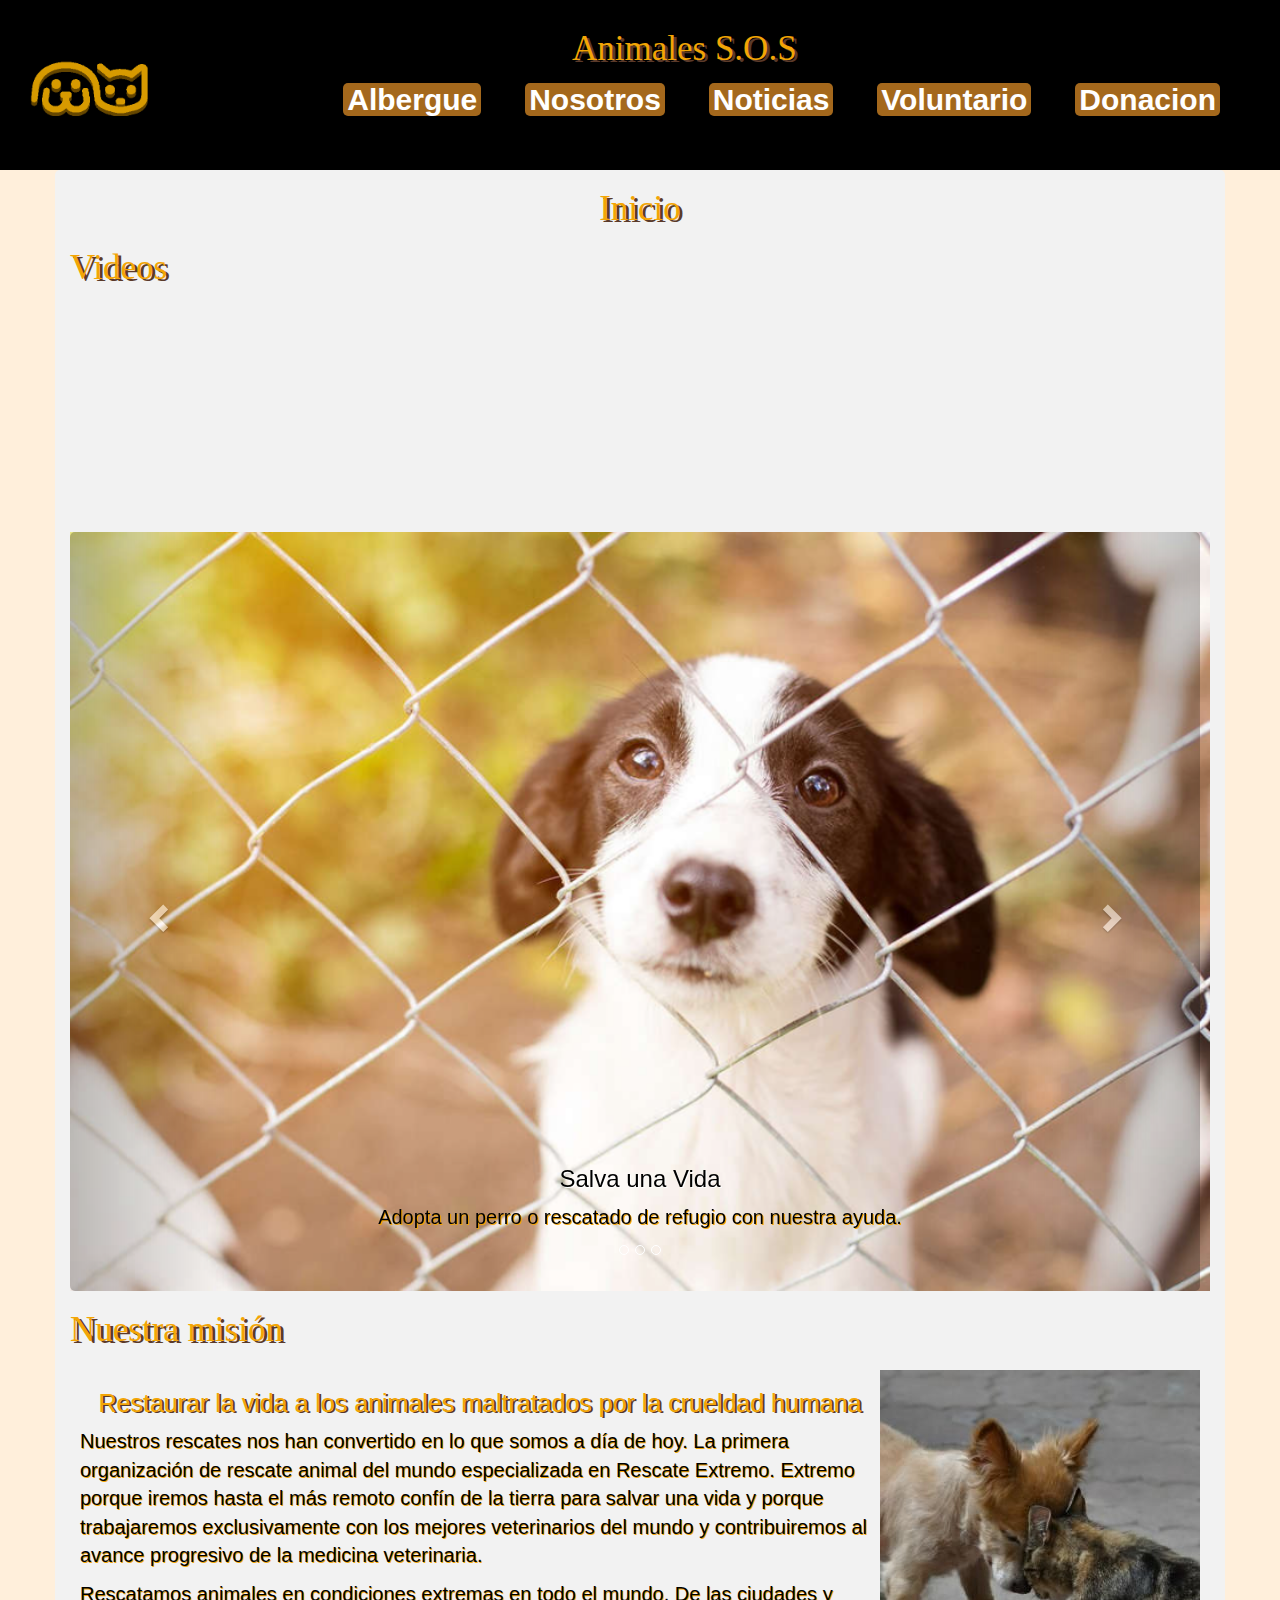
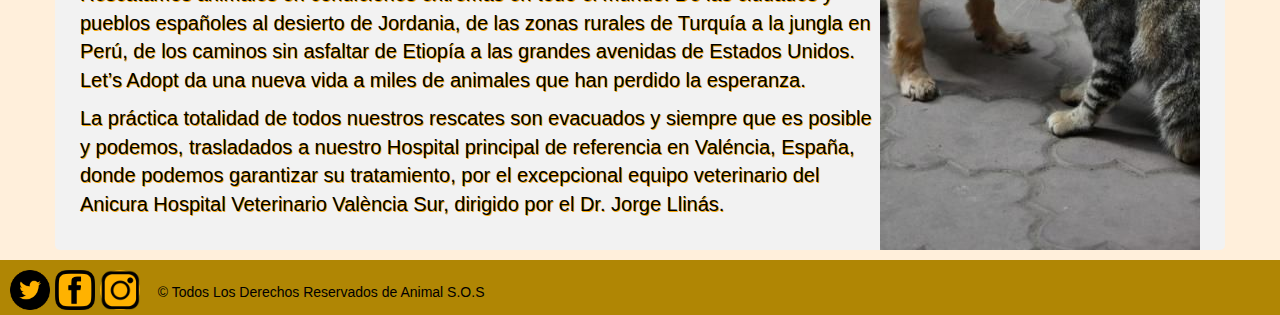
<file: index.html>
<!DOCTYPE html>
<html>
<head>
	<meta charset="UTF-8">
	<meta name="viewport" content="width=device-width, initial-scale=1.0">
	<title>Animales S.O.S</title>
    <link href="https://fonts.googleapis.com/css2?family=Lobster&family=Pacifico&display=swap" rel="stylesheet">
    <link rel="stylesheet" href="https://maxcdn.bootstrapcdn.com/bootstrap/3.4.1/css/bootstrap.min.css">
  <script src="https://ajax.googleapis.com/ajax/libs/jquery/3.5.1/jquery.min.js"></script>
  <script src="https://maxcdn.bootstrapcdn.com/bootstrap/3.4.1/js/bootstrap.min.js"></script>
	<link rel="stylesheet" type="text/css" href="estilos.css">
</head>
<body>
	<header>
		<nav>
 		 <div class="logo">
            <img src="imagenes/logo.png" alt="logo" height="70%">
           
        </div>
  		<a class="btn">
            <span></span>
            <span></span>
            <span></span>
        </a>
        <h1>Animales S.O.S </h1>
        <div class="menu">
        <a href="rescates.html">Albergue</a>
        <a href="nosotros.html">Nosotros</a>
        <a href="noticias.html">Noticias</a>
        <a href="contacto.html">Voluntario</a>
        <a href="donacion.html">Donacion </a>
    
     </div>	
 	</nav>
	</header>
  
<div class="container">
  <h1><center>Inicio</center></h1>
  
  <h1><left>Videos</left></h1><div class="vid">
  <iframe width="30%" height="200" src="https://www.youtube.com/embed/GFnlH5Qkm-0" title="YouTube video player" frameborder="0" allow="accelerometer; autoplay; clipboard-write; encrypted-media; gyroscope; picture-in-picture" allowfullscreen></iframe>
  <iframe width="30%" height="200" src="https://www.youtube.com/embed/yQy9kLvb3Pk" title="YouTube video player" frameborder="0" allow="accelerometer; autoplay; clipboard-write; encrypted-media; gyroscope; picture-in-picture" allowfullscreen></iframe>
  <iframe width="30%" height="200" src="https://www.youtube.com/embed/eba3WoUuIds" title="YouTube video player" frameborder="0" allow="accelerometer; autoplay; clipboard-write; encrypted-media; gyroscope; picture-in-picture" allowfullscreen></iframe>
</div>
<div id="myCarousel" class="carousel slide" data-ride="carousel">
    <!-- Indicators -->
    <ol class="carousel-indicators">
      <li data-target="#myCarousel" data-slide-to="0"></li>
      <li data-target="#myCarousel" data-slide-to="1"></li>
      <li data-target="#myCarousel" data-slide-to="2"></li>
    </ol>

    <!-- Wrapper for slides -->
    <div class="carousel-inner" >

      <div class="item active">
        <img src="imagenes/a1.png" style="width:100%;">
        <div class="carousel-caption">
          <h3>Salva una Vida</h3>
          <p>Adopta un perro o rescatado de refugio con nuestra ayuda.</p>
        </div>
      </div>

      <div class="item">
        <img src="imagenes/a2.jpg" style="width:100%;">
        <div class="carousel-caption">
          <h3>Te importan ellos?</h3>
          <p>Adopta un perro o rescatado de refugio con nuestra ayuda</p>
        </div>
      </div>
    
      <div class="item">
        <img src="imagenes/a3.jpg"  style="width:100%;">
        <div class="carousel-caption">
          <h3>No los dejes sufrir</h3>
          <p>Abre tu corazón y tu hogar a un amigo de por vida.</p>
        </div>
      </div>
  
    </div>

    <!-- Left and right controls -->
    <a class="left carousel-control" href="#myCarousel" data-slide="prev">
      <span class="glyphicon glyphicon-chevron-left"></span>
      <span class="sr-only">Previous</span>
    </a>
    <a class="right carousel-control" href="#myCarousel" data-slide="next">
      <span class="glyphicon glyphicon-chevron-right"></span>
      <span class="sr-only">Next</span>
    </a>
  </div>
<h1><left>Nuestra misión</left></h1>
<div class="imge"><img src="imagenes/cad.jpg" align="right">
<h2>Restaurar la vida a los animales maltratados
por la crueldad humana</h2>
<p>Nuestros rescates nos han convertido en lo que somos a día de hoy. La primera organización de rescate animal del mundo especializada en Rescate Extremo. Extremo porque iremos hasta el más remoto confín de la tierra para salvar una vida y porque trabajaremos exclusivamente con los mejores veterinarios del mundo y contribuiremos al avance progresivo de la medicina veterinaria.</p>
<p>Rescatamos animales en condiciones extremas en todo el mundo. De las ciudades y pueblos españoles al desierto de Jordania, de las zonas rurales de Turquía a la jungla en Perú, de los caminos sin asfaltar de Etiopía a las grandes avenidas de Estados Unidos. Let’s Adopt da una nueva vida a miles de animales que han perdido la esperanza.</p>
<p>La práctica totalidad de todos nuestros rescates son evacuados y siempre que es posible y podemos, trasladados a nuestro Hospital principal de referencia en Valéncia, España, donde podemos garantizar su tratamiento, por el excepcional equipo veterinario del Anicura Hospital Veterinario València Sur, dirigido por el Dr. Jorge Llinás.</p></div>
</div>

	<footer>
    <div class="footer-social">
      <a href="https://twitter.com/?lang=es" ><img src="imagenes/twi.png" height="40px"></a>
      <a href="https://www.facebook.com//?lang=es" ><img src="imagenes/face.png" height="40px"></a>
      <a href="https://www.instagram.com/?hl=es" ><img src="imagenes/ins.png" height="40px"></a>
      <div class="textf"> &copy;  Todos Los Derechos Reservados de Animal S.O.S </div></div>
</footer>
  <script type="text/javascript">
        $(".btn").on("click", function(){
            $('.menu').toggleClass("show");
        });
    </script>
</body>
</html>
</file>
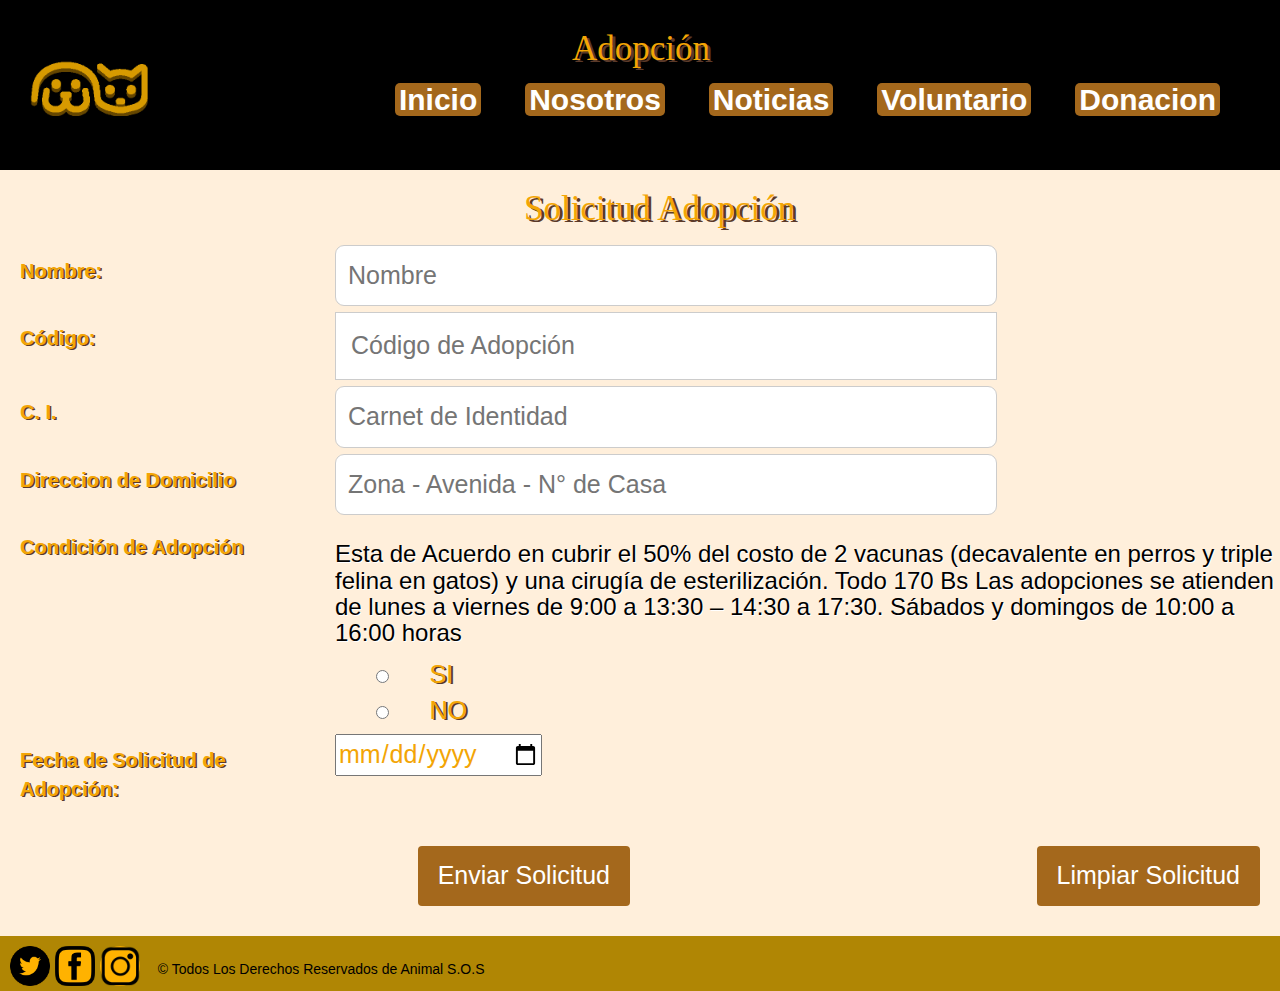
<file: adopcion.html>
<!DOCTYPE html>
<html>
<head>
	<meta charset="UTF-8">
	<meta name="viewport" content="width=device-width, initial-scale=1.0">
	<title>Animales S.O.S</title>
    <link href="https://fonts.googleapis.com/css2?family=Lobster&family=Pacifico&display=swap" rel="stylesheet">
    <script src="https://ajax.googleapis.com/ajax/libs/jquery/3.3.1/jquery.min.js"></script>
    <script src="https://maxcdn.bootstrapcdn.com/bootstrap/3.4.1/js/bootstrap.min.js"></script>
    <link rel="stylesheet" href="https://maxcdn.bootstrapcdn.com/bootstrap/3.4.1/css/bootstrap.min.css">
	<link rel="stylesheet" type="text/css" href="estilos.css">
</head>
<body>
	<header>
		<nav>
 		 <div class="logo">
           <img src="imagenes/logo.png" alt="logo" height="70%">
           
        </div>
  		<a class="btn">
            <span></span>
            <span></span>
            <span></span>
        </a>
        <h1>Adopción</h1>
        <div class="menu">
        <a href="index.html">Inicio</a>
        <a href="nosotros.html">Nosotros</a>
        <a href="noticias.html">Noticias</a>
        <a href="contacto.html">Voluntario</a>
        <a href="donacion.html">Donacion </a>
    
     </div>	
 	</nav>
	</header>
  <div class="don">
    <h1 style="padding-left:40%;">Solicitud Adopción</h1>
    <section>
 <div class="container"></div>
  <form>
    <div class="fila">
      <div class="col-25">
      <label>Nombre: </label>
      </div>
      <div class="col-75">
        <input type="text" name="nom" placeholder="Nombre">
      </div>
    </div>
    <div class="fila">
      <div class="col-25">
      <label>Código: </label>
      </div>
      <div class="col-75">
        <input type="password" name="clave" placeholder="Código de Adopción" minlength="8" maxlength="15">
      </div>
    </div>
    <div class="fila">
      <div class="col-25">
      <label>C. I. </label>
      </div>
      <div class="col-75">
        <input type="email" name="correo" placeholder="Carnet de Identidad">
      </div>
    </div>
    <div class="fila">
      <div class="col-25">
      <label>Direccion de Domicilio</label>
      </div>
      <div class="col-75">
        <input type="email" name="correo" placeholder="Zona - Avenida - N° de Casa">
      </div>
    </div>

    <div class="fila">
      <div class="col-25">
      <label>Condición de Adopción </label>
      </div>
      <div class="col-75">
        <h3>Esta de Acuerdo en cubrir el 50% del costo de 2 vacunas (decavalente en perros y triple felina en gatos) y una cirugía de esterilización. Todo 170 Bs
Las adopciones se atienden de lunes a viernes de 9:00 a 13:30 – 14:30 a 17:30. Sábados y domingos de 10:00 a 16:00 horas</h3>
        <input type="radio" name="Tipo" value="mensual">SI<br>
        <input type="radio" name="Tipo" value="trimestral">NO<br>
      </div>
    </div>
    
    <div class="fila">
      <div class="col-25">
      <label>Fecha de Solicitud de Adopción: </label>
      </div>
      <div class="col-75">
        <input type="date" name="fecha" min="2021-10-01">
      </div>
    </div>
    
    <div class="fila">
      <div class="col-50">
      <input type="submit" name="enviar" value="Enviar Solicitud">
      </div>
      <div class="col-50">
        <input type="reset" name="clear" value="Limpiar Solicitud">
      </div>
    </div>
    
  </form>
  </div>
</section>
  </div>
	<footer>
      <div class="footer-social">
      <a href="https://twitter.com/?lang=es" ><img src="imagenes/twi.png" height="40px"></a>
      <a href="https://www.facebook.com//?lang=es" ><img src="imagenes/face.png" height="40px"></a>
      <a href="https://www.instagram.com/?hl=es" ><img src="imagenes/ins.png" height="40px"></a>
      <div class="textf"> &copy;  Todos Los Derechos Reservados de Animal S.O.S </div></div>
</footer>
  <script type="text/javascript">
        $(".btn").on("click", function(){
            $('.menu').toggleClass("show");
        });
    </script>
</body>
</html>
</file>
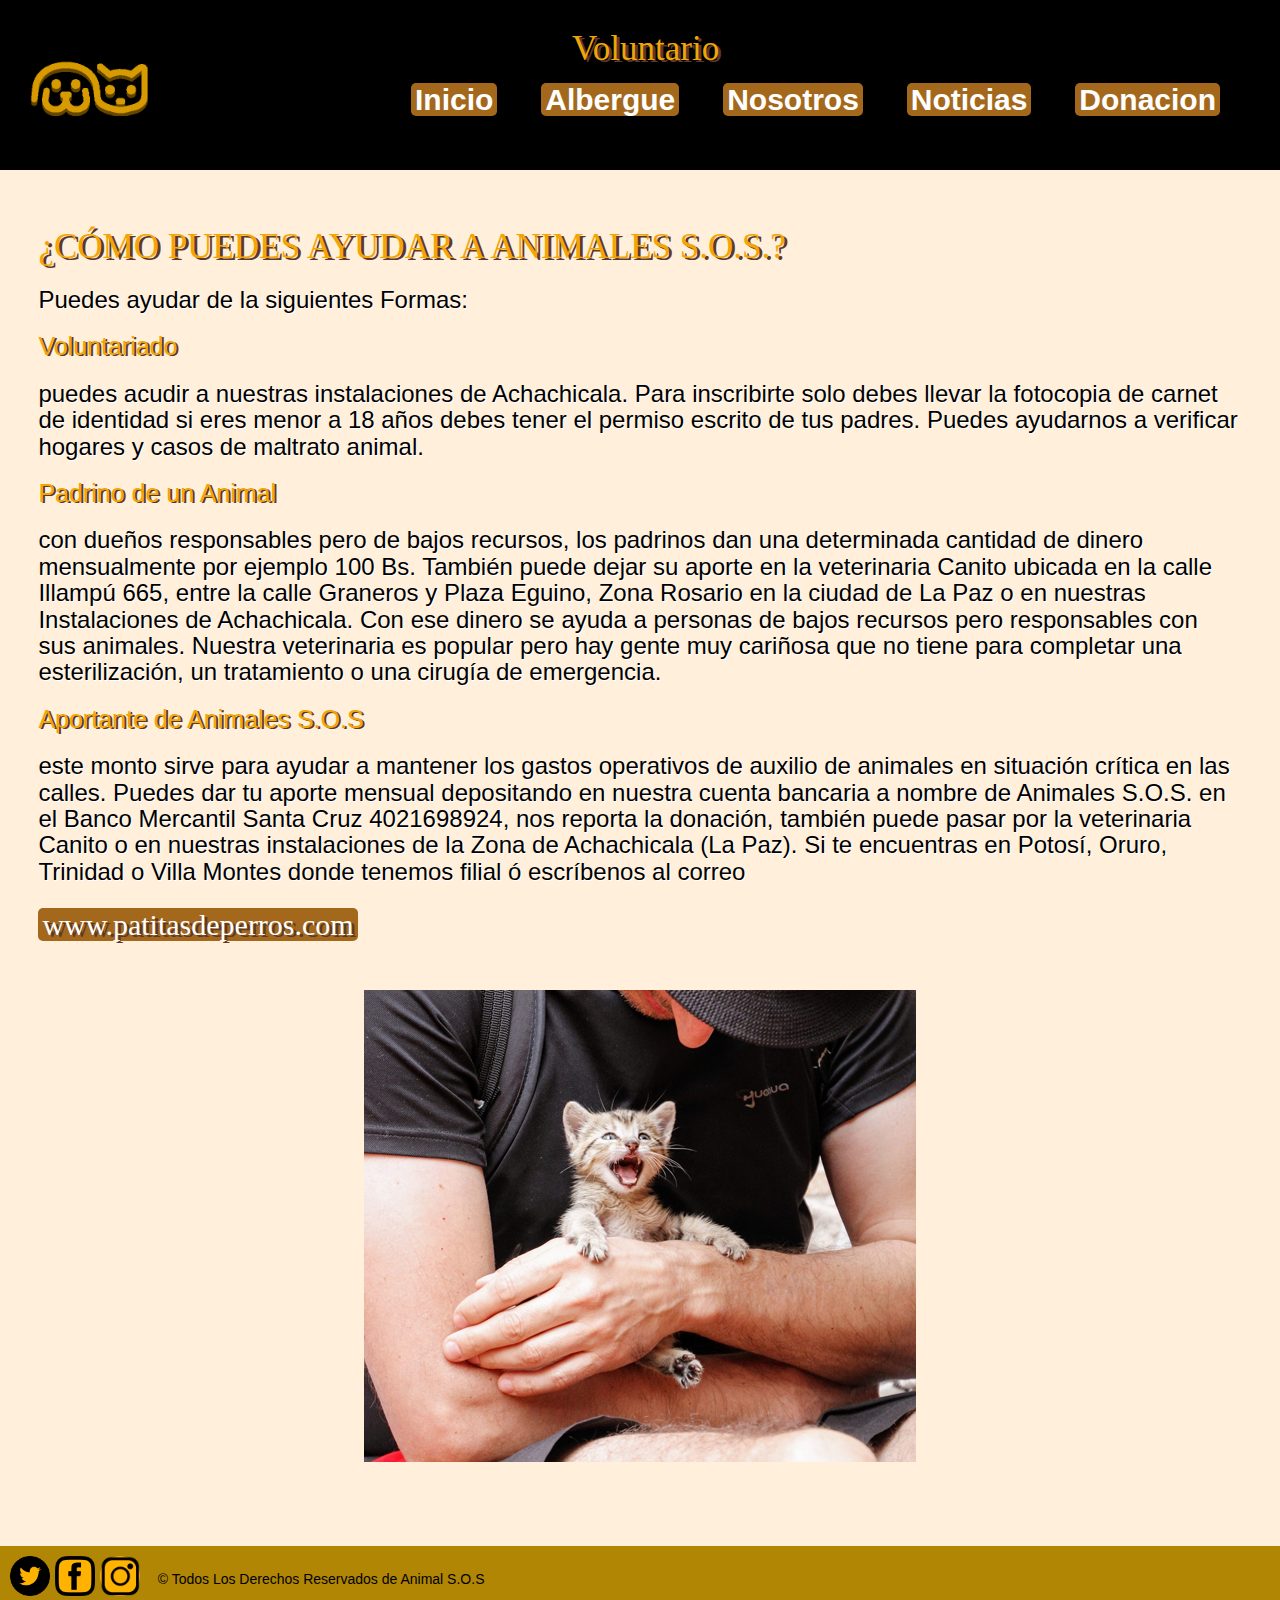
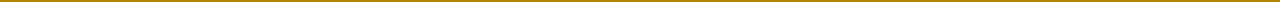
<file: contacto.html>
<!DOCTYPE html>
<html>
<head>
	<meta charset="UTF-8">
	<meta name="viewport" content="width=device-width, initial-scale=1.0">
	<title>Animales S.O.S</title>
    <link href="https://fonts.googleapis.com/css2?family=Lobster&family=Pacifico&display=swap" rel="stylesheet">
    <script src="https://ajax.googleapis.com/ajax/libs/jquery/3.3.1/jquery.min.js"></script>
    <script src="https://maxcdn.bootstrapcdn.com/bootstrap/3.4.1/js/bootstrap.min.js"></script>
    <link rel="stylesheet" href="https://maxcdn.bootstrapcdn.com/bootstrap/3.4.1/css/bootstrap.min.css">
	<link rel="stylesheet" type="text/css" href="estilos.css">
</head>
<body>
	<header>
		<nav>
 		 <div class="logo">
            <img src="imagenes/logo.png" alt="logo" height="70%">
           
        </div>
  		<a class="btn">
            <span></span>
            <span></span>
            <span></span>
        </a>
        <h1>Voluntario</h1>
        <div class="menu">
        <a href="index.html">Inicio</a>
        <a href="rescates.html">Albergue</a>
        <a href="nosotros.html">Nosotros</a>
        <a href="noticias.html">Noticias</a>
        <a href="donacion.html">Donacion </a>
    
     </div>	
 	</nav>
	</header>
  <div class="text1"style="padding:3%;">
  <h1 >¿CÓMO PUEDES AYUDAR A ANIMALES S.O.S.?</h1>
  <h3 >Puedes ayudar de la siguientes Formas:</h3>
  <h2 style="text-align:left;">Voluntariado</h2>
  <h3>puedes acudir a nuestras instalaciones de Achachicala. Para inscribirte solo debes llevar la fotocopia de carnet de identidad si eres menor a 18 años debes tener el permiso escrito de tus padres. Puedes ayudarnos a verificar hogares y casos de maltrato animal.</h3>
  <h2 style="text-align:left;">Padrino de un Animal</h2>
  <h3>con dueños responsables pero de bajos recursos, los padrinos dan una determinada cantidad de dinero mensualmente por ejemplo 100 Bs. También puede dejar su aporte en la veterinaria Canito ubicada en la calle Illampú 665, entre la calle Graneros y Plaza Eguino, Zona Rosario en la ciudad de La Paz o en nuestras Instalaciones de Achachicala. Con ese dinero se ayuda a personas de bajos recursos pero responsables con sus animales. Nuestra veterinaria es popular pero hay gente muy cariñosa que no tiene para completar una esterilización, un tratamiento o una cirugía de emergencia.</h3>
  <h2 style="text-align:left;">Aportante de Animales S.O.S</h2>
  <h3>este monto sirve para ayudar a mantener los gastos operativos de auxilio de animales en situación crítica en las calles. Puedes dar tu aporte mensual depositando en nuestra cuenta bancaria a nombre de Animales S.O.S. en el Banco Mercantil Santa Cruz 4021698924, nos reporta la donación, también puede pasar por la veterinaria Canito o en nuestras instalaciones de la Zona de Achachicala  (La Paz). Si te encuentras en Potosí, Oruro, Trinidad o Villa Montes donde tenemos filial ó escríbenos al correo</h3>
  <h1><a href="http://www.patitasdeperros.com/">www.patitasdeperros.com</a></h1>
<center><img src="imagenes/vol1.jpg" style="padding:3%;"></center>
</div>
	<footer>
    <div class="footer-social">
      <a href="https://twitter.com/?lang=es" ><img src="imagenes/twi.png" height="40px"></a>
      <a href="https://www.facebook.com//?lang=es" ><img src="imagenes/face.png" height="40px"></a>
      <a href="https://www.instagram.com/?hl=es" ><img src="imagenes/ins.png" height="40px"></a>
      <div class="textf"> &copy;  Todos Los Derechos Reservados de Animal S.O.S </div></div>
</footer>
  <script type="text/javascript">
        $(".btn").on("click", function(){
            $('.menu').toggleClass("show");
        });
    </script>
</body>
</html>
</file>
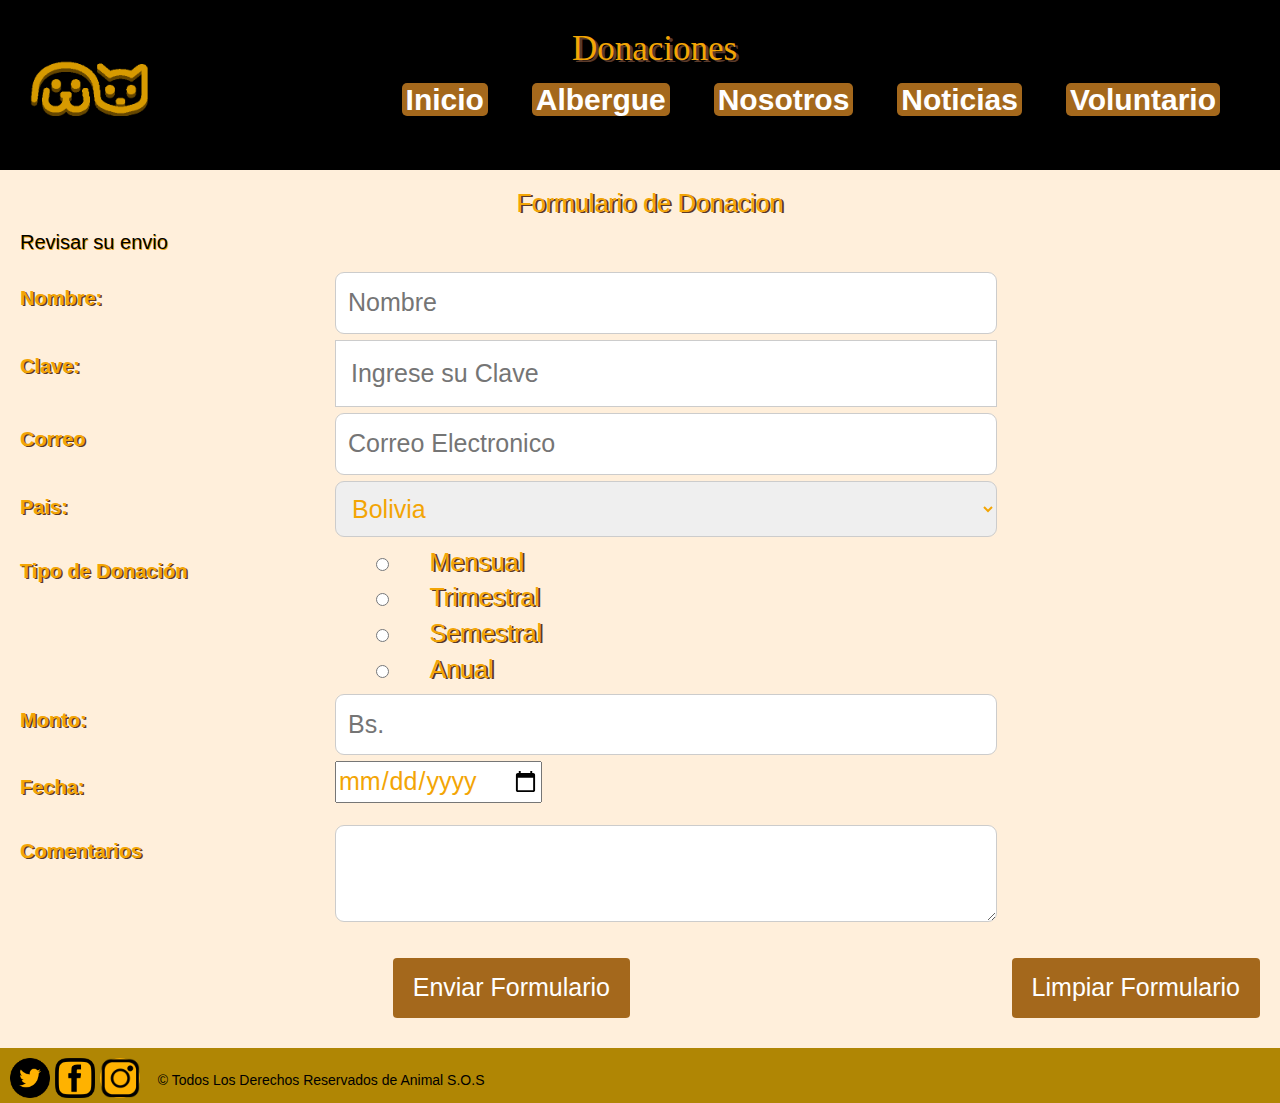
<file: donacion.html>
<!DOCTYPE html>
<html>
<head>
	<meta charset="UTF-8">
	<meta name="viewport" content="width=device-width, initial-scale=1.0">
	<title>Animales S.O.S</title>
    <link href="https://fonts.googleapis.com/css2?family=Lobster&family=Pacifico&display=swap" rel="stylesheet">
    <script src="https://ajax.googleapis.com/ajax/libs/jquery/3.3.1/jquery.min.js"></script>
    <script src="https://maxcdn.bootstrapcdn.com/bootstrap/3.4.1/js/bootstrap.min.js"></script>
    <link rel="stylesheet" href="https://maxcdn.bootstrapcdn.com/bootstrap/3.4.1/css/bootstrap.min.css">
	<link rel="stylesheet" type="text/css" href="estilos.css">
</head>
<body>
	<header>
		<nav>
 		 <div class="logo">
           <img src="imagenes/logo.png" alt="logo" height="70%">
           
        </div>
  		<a class="btn">
            <span></span>
            <span></span>
            <span></span>
        </a>
        <h1>Donaciones</h1>
        <div class="menu">
        <a href="index.html">Inicio</a>
        <a href="rescates.html">Albergue</a>
        <a href="nosotros.html">Nosotros</a>
        <a href="noticias.html">Noticias</a>
        <a href="contacto.html">Voluntario</a>
    
     </div>	
 	</nav>
	</header>
  <div class="don">
    <h2>Formulario de Donacion</h2>
    <p>Revisar su envio</p>
    <section>
 <div class="container"></div>
  <form>
    <div class="fila">
      <div class="col-25">
      <label>Nombre: </label>
      </div>
      <div class="col-75">
        <input type="text" name="nom" placeholder="Nombre">
      </div>
    </div>
    <div class="fila">
      <div class="col-25">
      <label>Clave: </label>
      </div>
      <div class="col-75">
        <input type="password" name="clave" placeholder="Ingrese su Clave" minlength="8" maxlength="15">
      </div>
    </div>
    <div class="fila">
      <div class="col-25">
      <label>Correo </label>
      </div>
      <div class="col-75">
        <input type="email" name="correo" placeholder="Correo Electronico">
      </div>
    </div>
    <div class="fila">
      <div class="col-25">
      <label>Pais: </label>
      </div>
      <div class="col-75">
        <select name="pais">
          <option>Bolivia</option>
          <option>Peru</option>
          <option>Argentina</option>
        </select>
      </div>
    </div>

    <div class="fila">
      <div class="col-25">
      <label>Tipo de Donación </label>
      </div>
      <div class="col-75">
        <input type="radio" name="Tipo" value="mensual">Mensual<br>
        <input type="radio" name="Tipo" value="trimestral">Trimestral<br>
        <input type="radio" name="Tipo" value="Semestral">Semestral<br>
        <input type="radio" name="Tipo" value="Anual">Anual<br>
      </div>
    </div>
    <div class="fila">
      <div class="col-25">
      <label>Monto: </label>
      </div>
      <div class="col-75">
        <input type="number" name="monto" min="1" placeholder="Bs.">
      </div>
    </div>
    <div class="fila">
      <div class="col-25">
      <label>Fecha: </label>
      </div>
      <div class="col-75">
        <input type="date" name="fecha" min="2021-10-01">
      </div>
    </div>
    <div class="fila">
      <div class="col-25">
      <label>Comentarios </label>
      </div>
      <div class="col-75">
        <textarea></textarea>
      </div>
    </div>
    <div class="fila">
      <div class="col-50">
      <input type="submit" name="enviar" value="Enviar Formulario">
      </div>
      <div class="col-50">
        <input type="reset" name="clear" value="Limpiar Formulario">
      </div>
    </div>
    
  </form>
  </div>
</section>
  </div>
	<footer>
      <div class="footer-social">
      <a href="https://twitter.com/?lang=es" ><img src="imagenes/twi.png" height="40px"></a>
      <a href="https://www.facebook.com//?lang=es" ><img src="imagenes/face.png" height="40px"></a>
      <a href="https://www.instagram.com/?hl=es" ><img src="imagenes/ins.png" height="40px"></a>
      <div class="textf"> &copy;  Todos Los Derechos Reservados de Animal S.O.S </div></div>
</footer>
  <script type="text/javascript">
        $(".btn").on("click", function(){
            $('.menu').toggleClass("show");
        });
    </script>
</body>
</html>
</file>
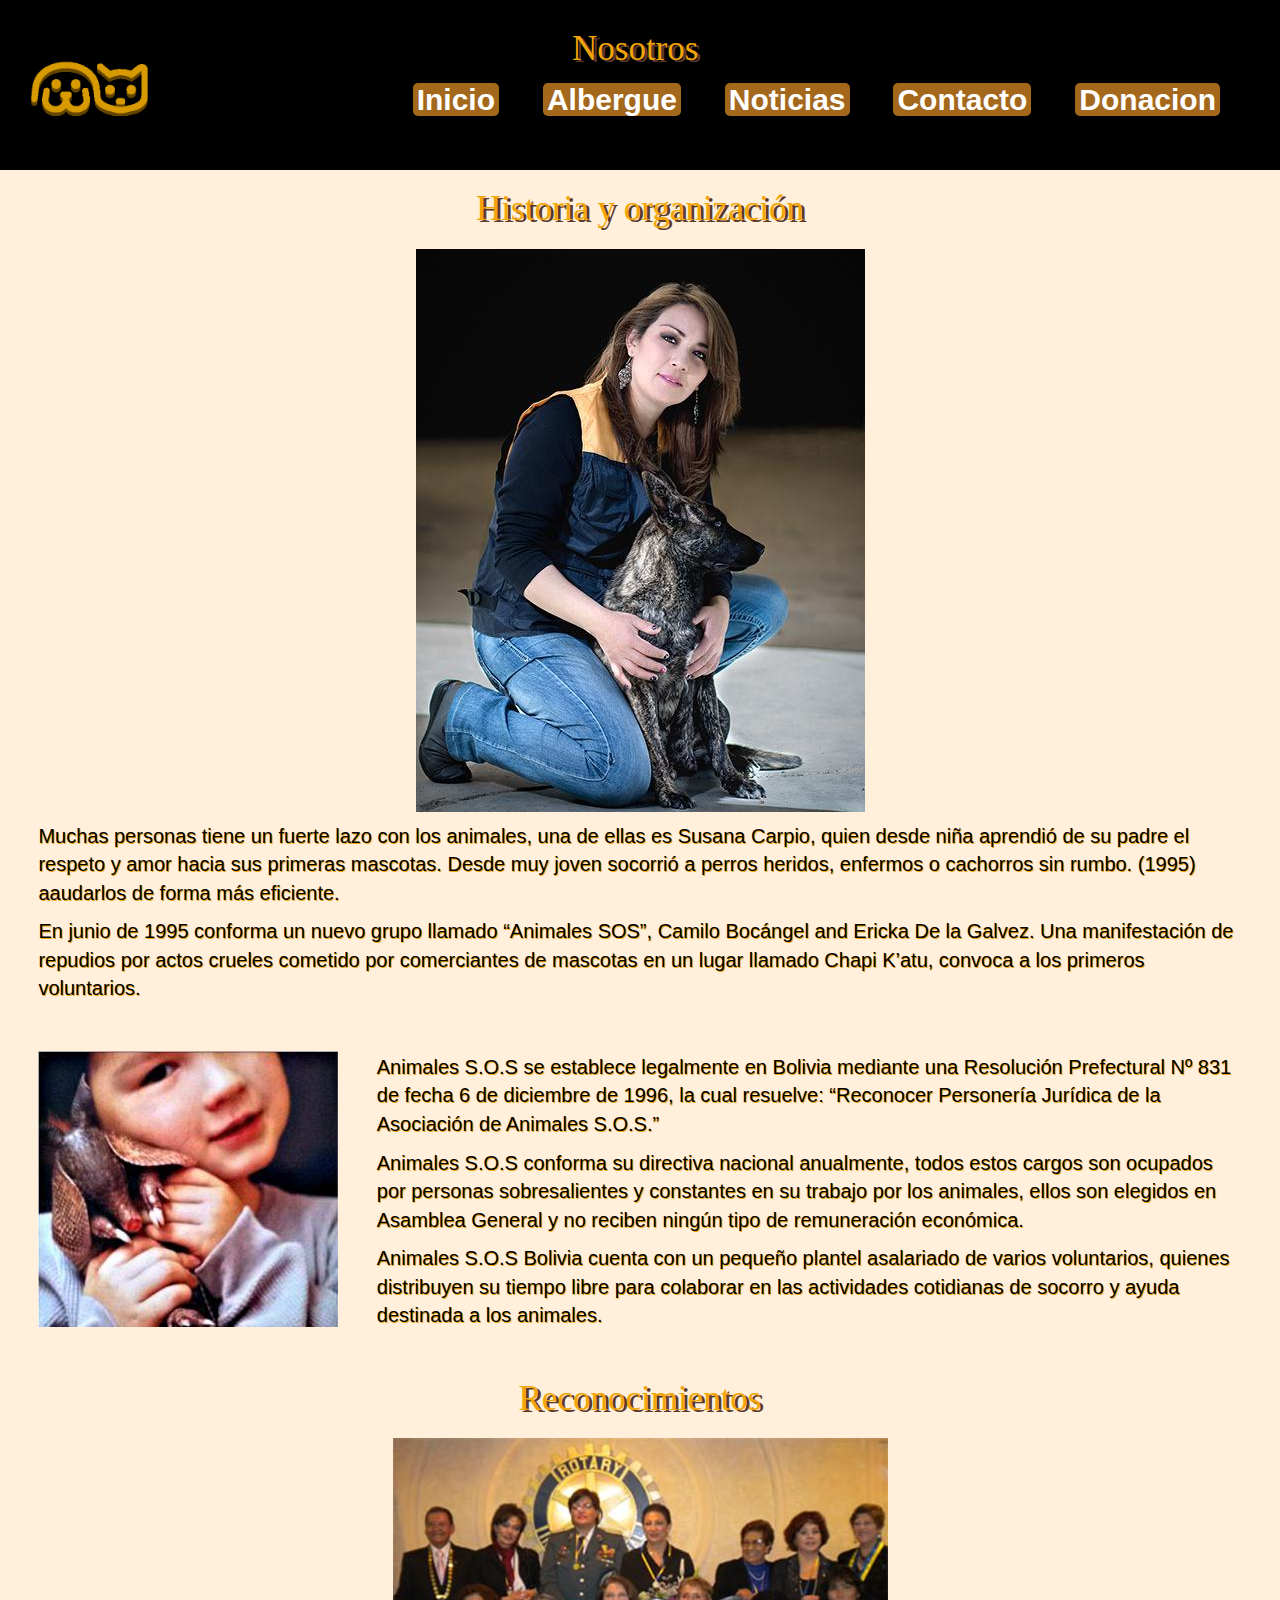
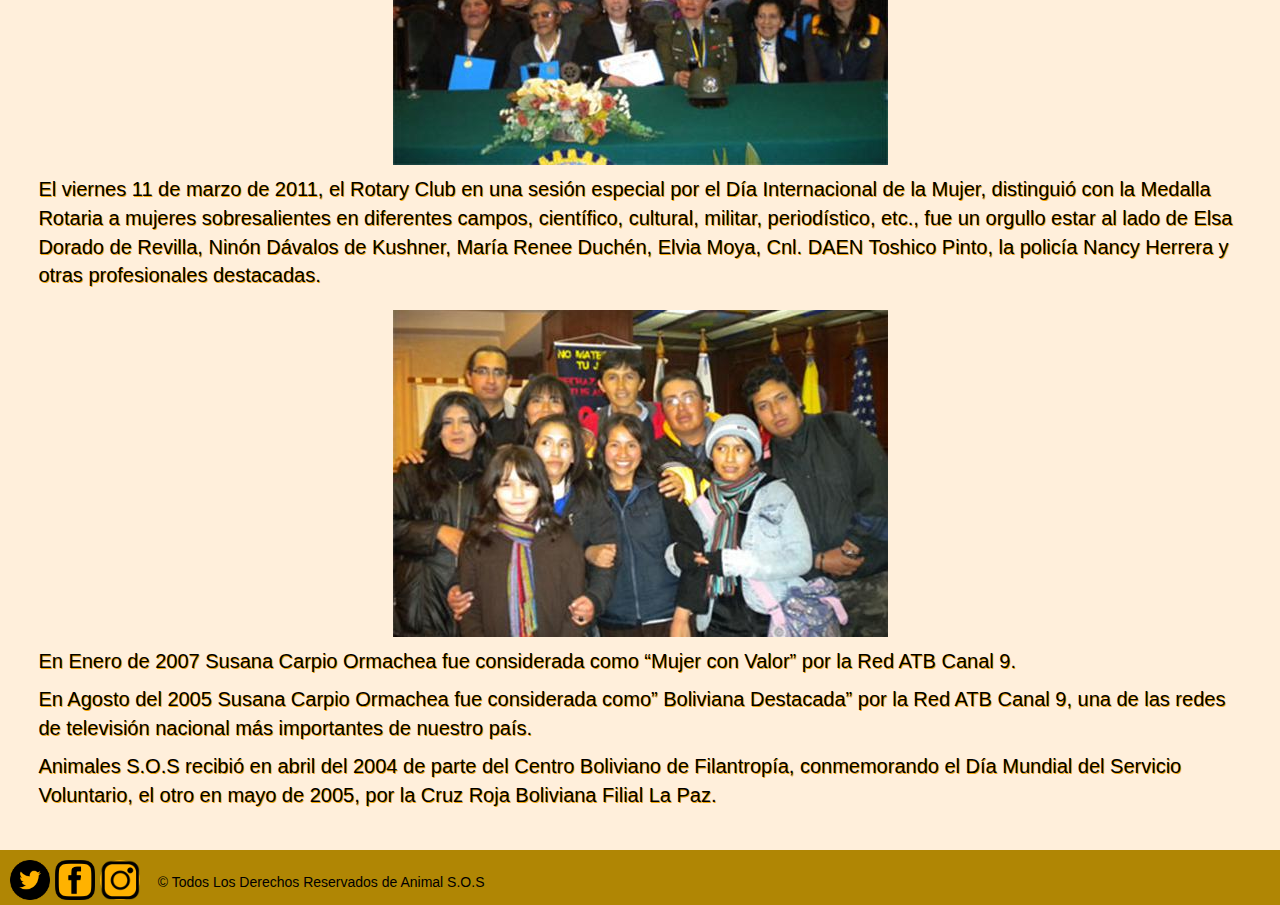
<file: nosotros.html>
<!DOCTYPE html>
<html>
<head>
	<meta charset="UTF-8">
	<meta name="viewport" content="width=device-width, initial-scale=1.0">
	<title>Animales S.O.S</title>
    <link href="https://fonts.googleapis.com/css2?family=Lobster&family=Pacifico&display=swap" rel="stylesheet">
    <script src="https://ajax.googleapis.com/ajax/libs/jquery/3.3.1/jquery.min.js"></script>
    <script src="https://maxcdn.bootstrapcdn.com/bootstrap/3.4.1/js/bootstrap.min.js"></script>
    <link rel="stylesheet" href="https://maxcdn.bootstrapcdn.com/bootstrap/3.4.1/css/bootstrap.min.css">
	<link rel="stylesheet" type="text/css" href="estilos.css">
</head>
<body>
	<header>
		<nav>
 		 <div class="logo">
            <img src="imagenes/logo.png" alt="logo" height="70%">
           
        </div>
  		<a class="btn">
            <span></span>
            <span></span>
            <span></span>
        </a>
        <h1>Nosotros</h1>
        <div class="menu">
        <a href="index.html">Inicio</a>
        <a href="rescates.html">Albergue</a>
        <a href="noticias.html">Noticias</a>
        <a href="contacto.html">Contacto</a>
        <a href="donacion.html">Donacion </a>
    
     </div>	
 	</nav>
	</header>
  <div class="text1">
    <h1><center>Historia y organización</center></h1>
    <center><img src="imagenes/foto1.jpeg" style="padding: 10px;"></center>
  <p style="padding-left: 3%;padding-right: 3%;">Muchas personas tiene un fuerte lazo con los animales, una de ellas es Susana Carpio, quien desde niña aprendió de su padre el respeto y amor hacia sus primeras mascotas. Desde muy joven socorrió a perros heridos, enfermos o cachorros sin rumbo. (1995) aaudarlos de forma más eficiente.</p>
  <p style="padding-left: 3%;padding-right: 3%;">En junio de 1995 conforma un nuevo grupo llamado “Animales SOS”, Camilo Bocángel and Ericka De la Galvez. Una manifestación de repudios por actos crueles cometido por comerciantes de mascotas en un lugar llamado Chapi K’atu, convoca a los primeros voluntarios.</p>
  <img src="imagenes/foto2.jpeg" style="margin: 3%;" align="left">
  <br><br>
  <p style="padding-left: 3%;padding-right: 3%;">Animales S.O.S se establece legalmente en Bolivia mediante una Resolución Prefectural Nº 831 de fecha 6 de diciembre de 1996, la cual resuelve: “Reconocer Personería Jurídica de la Asociación de Animales S.O.S.”</p>
  <p style="padding-left: 3%;padding-right: 3%;">Animales S.O.S conforma su directiva nacional anualmente, todos estos cargos son ocupados por personas sobresalientes y constantes en su trabajo por los animales, ellos son elegidos en Asamblea General y no reciben ningún tipo de remuneración económica.</p>
  <p style="padding-left: 3%;padding-right: 3%;">Animales S.O.S Bolivia cuenta con un pequeño plantel asalariado de varios voluntarios, quienes distribuyen su tiempo libre para colaborar en las actividades cotidianas de socorro y ayuda destinada a los animales.</p>
  <br>
  <h1><center>Reconocimientos</center></h1>
  <center><img src="imagenes/logro.jpeg" style="padding: 10px;"></center>
  <p style="padding-left: 3%;padding-right: 3%;">El viernes 11 de marzo de 2011, el Rotary Club en una sesión especial por el Día Internacional de la Mujer, distinguió con la Medalla Rotaria a mujeres sobresalientes en diferentes campos, científico, cultural, militar, periodístico, etc., fue un orgullo estar al lado de Elsa Dorado de Revilla, Ninón Dávalos de Kushner, María Renee Duchén, Elvia Moya, Cnl. DAEN Toshico Pinto, la policía Nancy Herrera y otras profesionales destacadas.</p>
  <center><img src="imagenes/logro1.jpeg" style="padding: 10px;"></center>
  <p style="padding-left: 3%;padding-right: 3%;">En Enero de 2007 Susana Carpio Ormachea fue considerada como “Mujer con Valor” por la Red ATB Canal 9.</p>
  <p style="padding-left: 3%;padding-right: 3%;">En Agosto del 2005 Susana Carpio Ormachea fue considerada como” Boliviana Destacada” por la Red ATB Canal 9, una de las redes de televisión nacional más importantes de nuestro país.</p>
  <p style="padding-left: 3%;padding-right: 3%;">Animales S.O.S recibió en abril del 2004 de parte del Centro Boliviano de Filantropía, conmemorando el Día Mundial del Servicio Voluntario, el otro en mayo de 2005, por la Cruz Roja Boliviana Filial La Paz.</p>
  <br>
</div>
	<footer>
      <div class="footer-social">
      <a href="https://twitter.com/?lang=es" ><img src="imagenes/twi.png" height="40px"></a>
      <a href="https://www.facebook.com//?lang=es" ><img src="imagenes/face.png" height="40px"></a>
      <a href="https://www.instagram.com/?hl=es" ><img src="imagenes/ins.png" height="40px"></a>
      <div class="textf"> &copy;  Todos Los Derechos Reservados de Animal S.O.S </div></div>
</footer>
  <script type="text/javascript">
        $(".btn").on("click", function(){
            $('.menu').toggleClass("show");
        });
    </script>
</body>
</html>
</file>
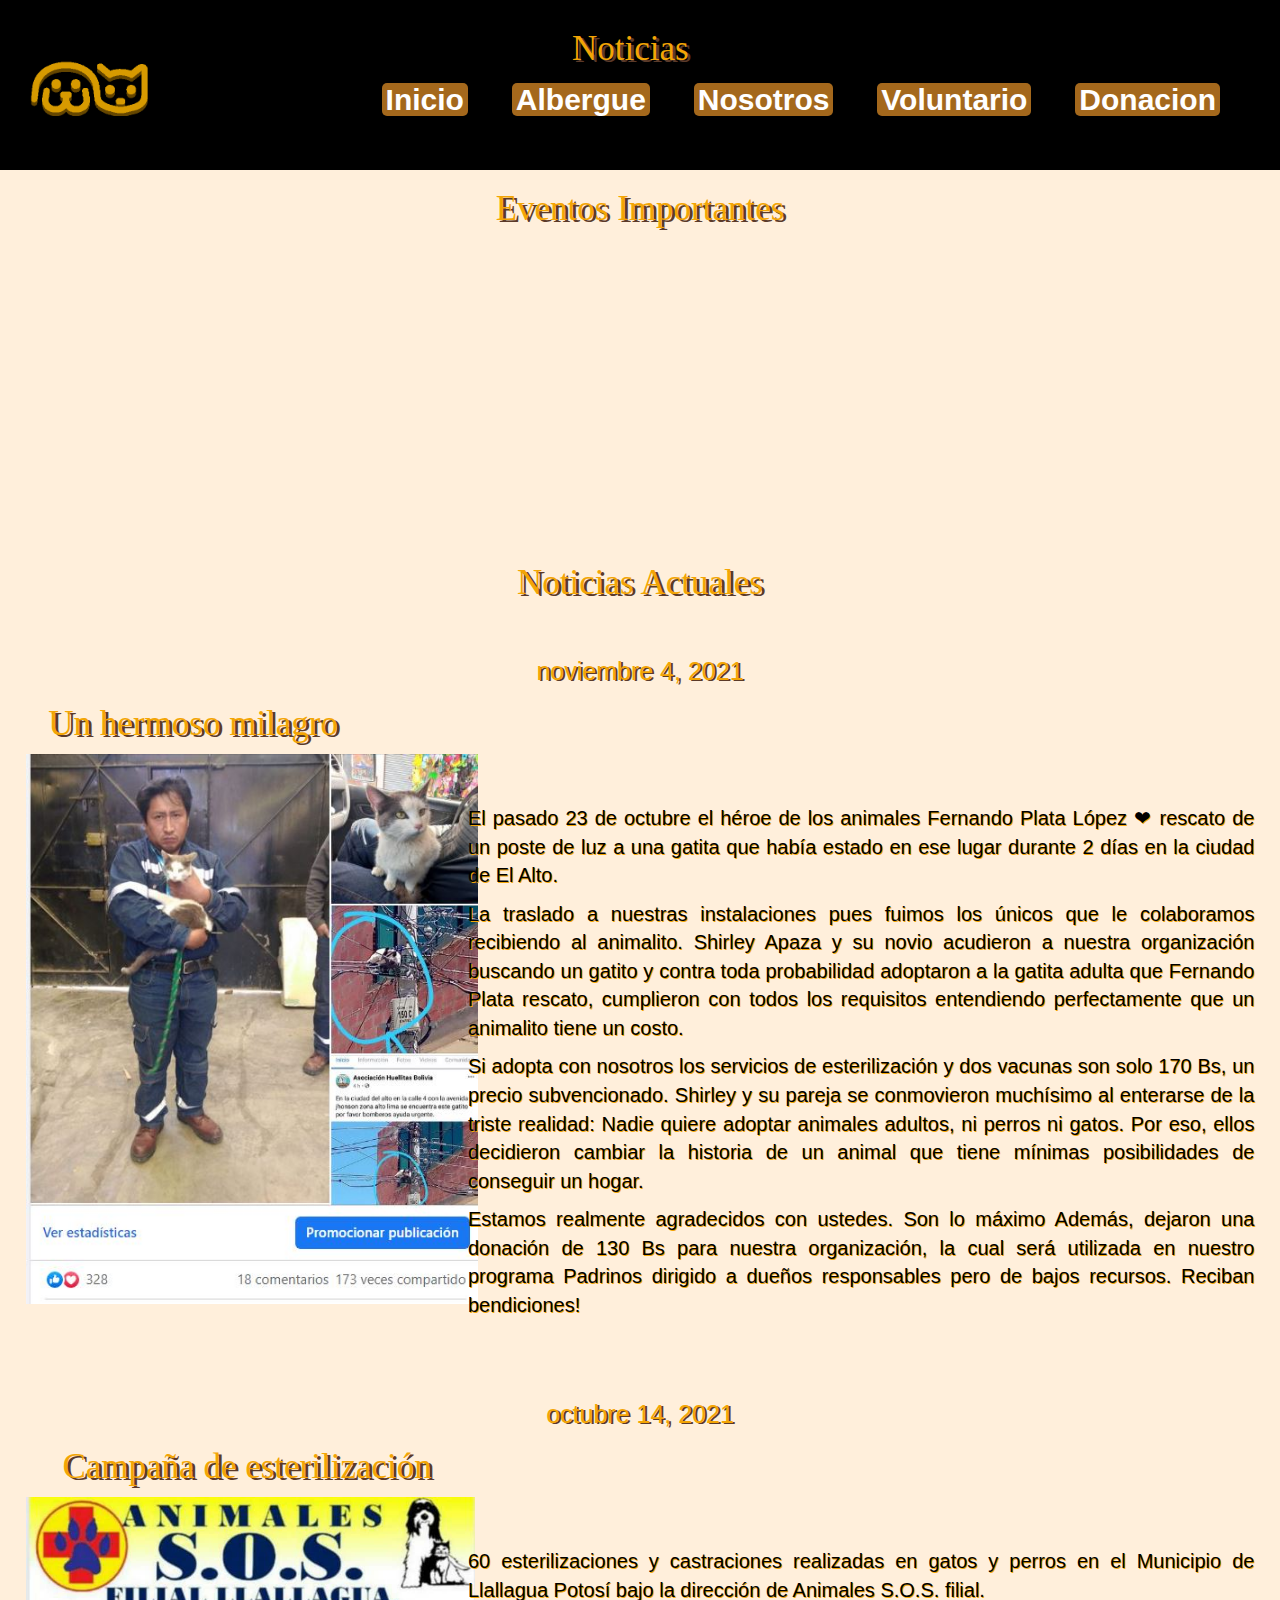
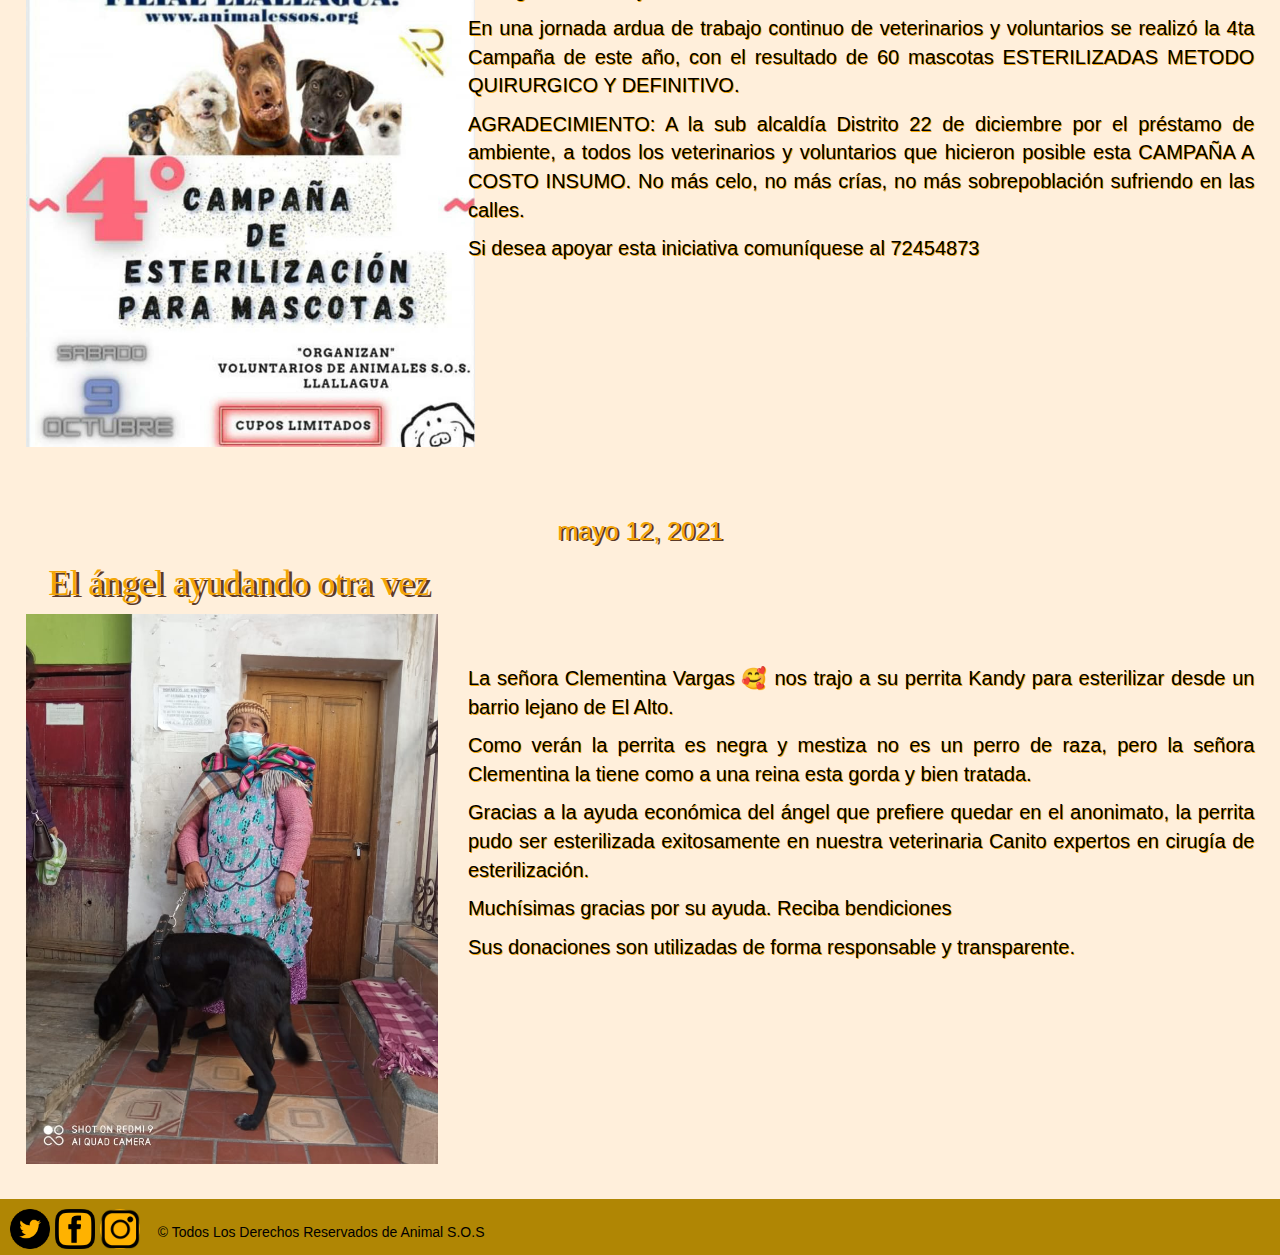
<file: noticias.html>
<!DOCTYPE html>
<html>
<head>
	<meta charset="UTF-8">
	<meta name="viewport" content="width=device-width, initial-scale=1.0">
	<title>Animales S.O.S</title>
    <link href="https://fonts.googleapis.com/css2?family=Lobster&family=Pacifico&display=swap" rel="stylesheet">
    <script src="https://ajax.googleapis.com/ajax/libs/jquery/3.3.1/jquery.min.js"></script>
    <script src="https://maxcdn.bootstrapcdn.com/bootstrap/3.4.1/js/bootstrap.min.js"></script>
    <link rel="stylesheet" href="https://maxcdn.bootstrapcdn.com/bootstrap/3.4.1/css/bootstrap.min.css">
	<link rel="stylesheet" type="text/css" href="estilos.css">
</head>
<body  style="overflow-x: hidden;">
	<header>
		<nav>
 		 <div class="logo">
            <img src="imagenes/logo.png" alt="logo" height="70%">
           
        </div>
  		<a class="btn">
            <span></span>
            <span></span>
            <span></span>
        </a>
        <h1>Noticias</h1>
        <div class="menu">
        <a href="index.html">Inicio</a>
        <a href="rescates.html">Albergue</a>
        <a href="nosotros.html">Nosotros</a>
        <a href="contacto.html">Voluntario</a>
        <a href="donacion.html">Donacion </a>
    
     </div>	
 	</nav>
	</header>
  <div class="text1">
    <h1><center>Eventos Importantes</center></h1>
    <iframe width="420" height="300" src="https://www.youtube.com/embed/VeQXFnrDIGI" title="YouTube video player" frameborder="0" allow="accelerometer; autoplay; clipboard-write; encrypted-media; gyroscope; picture-in-picture" allowfullscreen style="padding:2%;"></iframe>
    <iframe width="420" height="300" src="https://www.youtube.com/embed/SozZs7OtQrA" title="YouTube video player" frameborder="0" allow="accelerometer; autoplay; clipboard-write; encrypted-media; gyroscope; picture-in-picture" allowfullscreen style="padding:2%;"></iframe>
    <iframe width="420" height="300" src="https://www.youtube.com/embed/f-bKKJwoCCQ" title="YouTube video player" frameborder="0" allow="accelerometer; autoplay; clipboard-write; encrypted-media; gyroscope; picture-in-picture" allowfullscreen style="padding:2%;"></iframe>
    <h1><center>Noticias Actuales</center></h1>
    <div class="row">
      <h2>noviembre 4, 2021</h2>
          <h1 style="padding-left: 3%;">Un hermoso milagro</h1>
                  <div class="col-sm-4"><img src="imagenes/not1.jpg" height="550px"></div>
                  <div class="col-sm-8"><p>El pasado 23 de octubre el héroe de los animales Fernando Plata López ❤ rescato de un poste de luz a una gatita que había estado en ese lugar durante 2 días en la ciudad de El Alto.</p>
                    <p>La traslado a nuestras instalaciones pues fuimos los únicos que le colaboramos recibiendo al animalito.
                Shirley Apaza y su novio  acudieron a nuestra organización buscando un gatito y contra toda probabilidad adoptaron a la gatita adulta que Fernando Plata rescato, cumplieron con todos los requisitos entendiendo perfectamente que un animalito tiene un costo.</p>
                <p>Si adopta con nosotros los servicios de esterilización y dos vacunas son solo 170 Bs, un precio subvencionado.
                Shirley y su pareja  se conmovieron muchísimo al enterarse de la triste realidad: Nadie quiere adoptar animales adultos, ni perros ni gatos. Por eso, ellos decidieron cambiar la historia de un animal que tiene mínimas posibilidades de conseguir un hogar.</p>
                <p>Estamos realmente agradecidos con ustedes. Son lo máximo
                Además, dejaron una donación de 130 Bs para nuestra organización, la cual será utilizada en nuestro programa Padrinos dirigido a dueños responsables pero de bajos recursos.
                Reciban bendiciones!</p>
                  </div>
                  <br>
    </div>
    <div class="row">
      <div class="col-sm-12">
      <h2>octubre 14, 2021</h2>
          <h1 style="padding-left: 3%;">Campaña de esterilización</h1></div>
                <div class="col-sm-4"><img src="imagenes/not2.jpg" height="550px"></div>
                <div class="col-sm-8"><p>60 esterilizaciones y castraciones realizadas en gatos y perros en el Municipio de Llallagua Potosí bajo la dirección de Animales S.O.S. filial.</p>
                  <p>En una jornada ardua de trabajo continuo de veterinarios y voluntarios se realizó la 4ta Campaña de este año, con el resultado de 60 mascotas ESTERILIZADAS METODO QUIRURGICO Y DEFINITIVO.</p>
              <p>AGRADECIMIENTO: A la sub alcaldía Distrito 22 de diciembre por el préstamo de ambiente, a todos los veterinarios y voluntarios que hicieron posible esta CAMPAÑA A COSTO INSUMO. No más celo, no más crías, no más sobrepoblación sufriendo en las calles.</p>
              <p>Si desea apoyar esta iniciativa comuníquese al 72454873</p>
                  </div>
    </div>
    <div class="row">
      <h2>mayo 12, 2021</h2>
          <h1 style="padding-left: 3%;">El ángel ayudando otra vez</h1>
                <div class="col-sm-4"><img src="imagenes/not3.jpg" height="550px"></div>
                <div class="col-sm-8"><p>La señora Clementina Vargas 🥰 nos trajo a su perrita Kandy para esterilizar desde un barrio lejano de El Alto.</p>
                  <p>Como verán la perrita es negra y mestiza no es un perro de raza, pero la señora Clementina la tiene como a una reina esta gorda y bien tratada.</p>
              <p>Gracias a la ayuda económica del ángel que prefiere quedar en el anonimato, la perrita pudo ser esterilizada exitosamente en nuestra veterinaria Canito expertos en cirugía de esterilización.</p>
              <p>Muchísimas gracias por su ayuda. Reciba bendiciones</p>
              <p>Sus donaciones son utilizadas de forma responsable y transparente.</p>
                  </div>
    </div>             
	</div>
	<footer>
      <div class="footer-social">
      <a href="https://twitter.com/?lang=es" ><img src="imagenes/twi.png" height="40px"></a>
      <a href="https://www.facebook.com//?lang=es" ><img src="imagenes/face.png" height="40px"></a>
      <a href="https://www.instagram.com/?hl=es" ><img src="imagenes/ins.png" height="40px"></a>
      <div class="textf"> &copy;  Todos Los Derechos Reservados de Animal S.O.S </div></div>
</footer>
  <script type="text/javascript">
        $(".btn").on("click", function(){
            $('.menu').toggleClass("show");
        });
    </script>
</body>
</html>
</file>
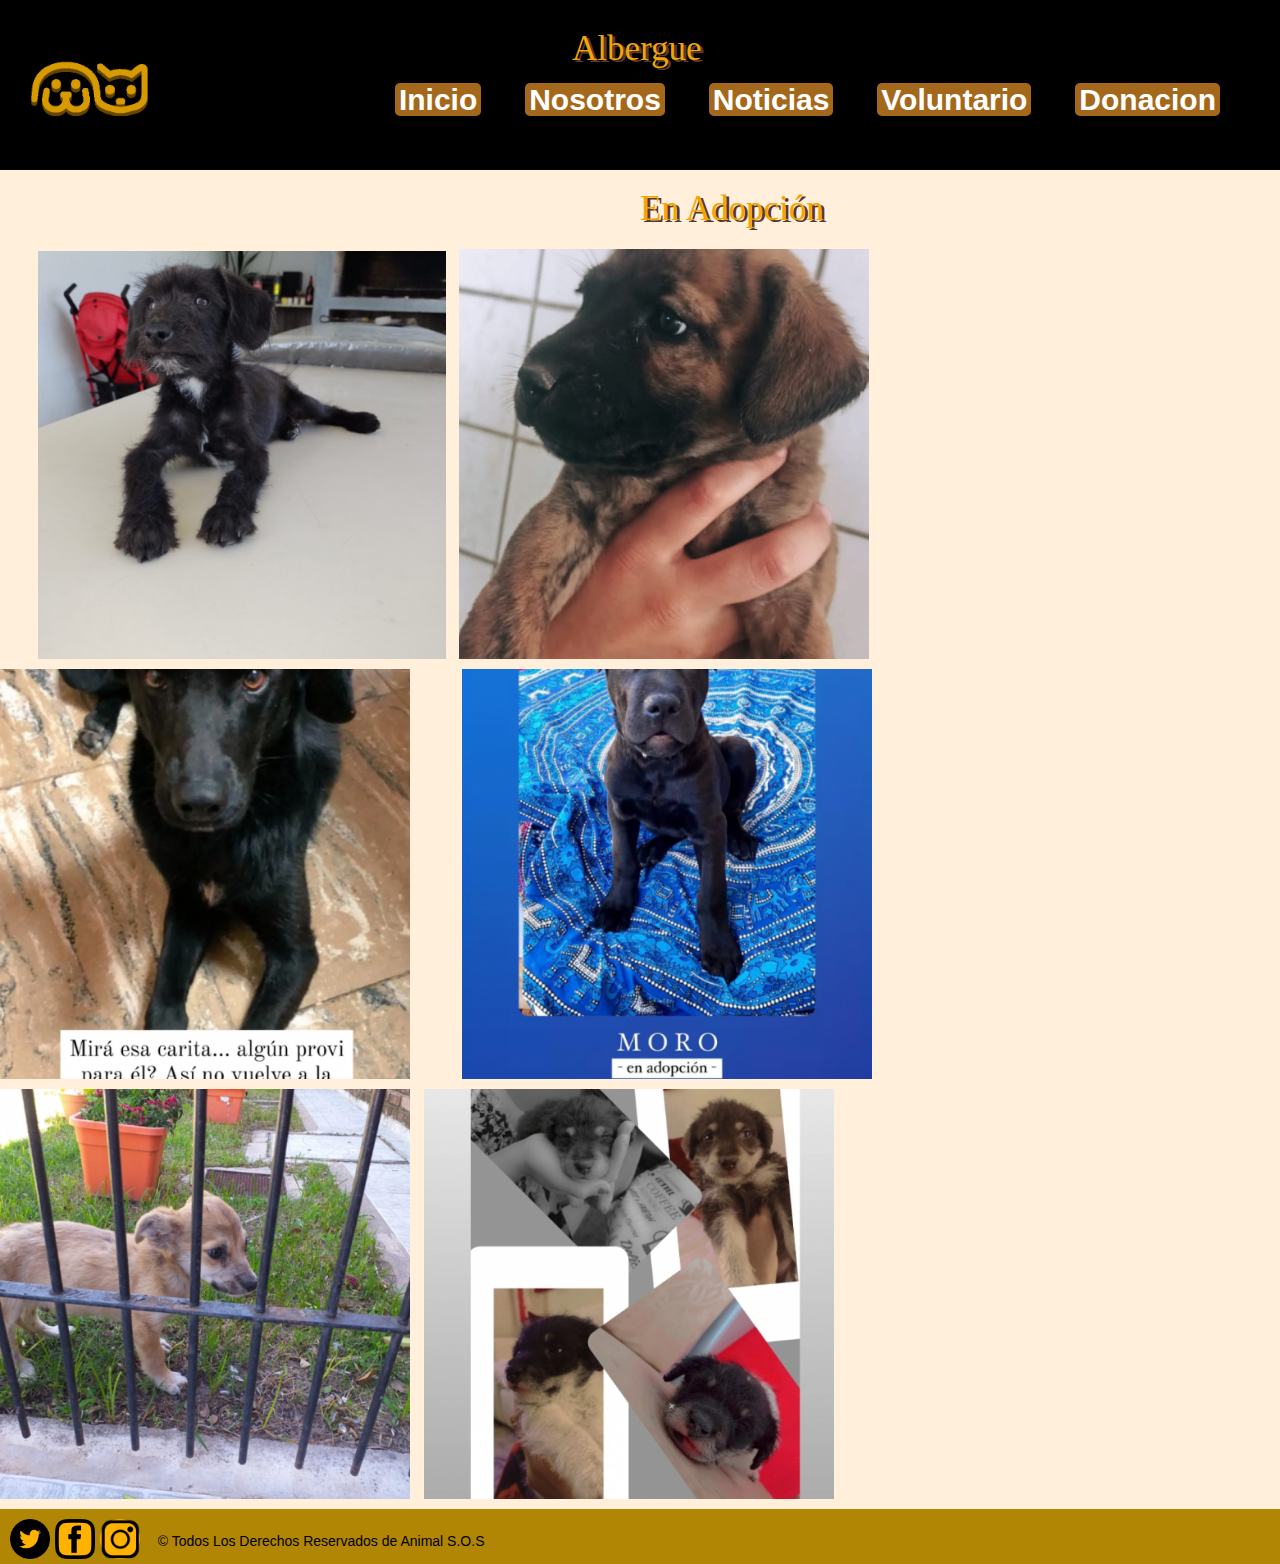
<file: rescates.html>
<!DOCTYPE html>
<html>
<head>
	<meta charset="UTF-8">
	<meta name="viewport" content="width=device-width, initial-scale=1.0">
	<title>Animales S.O.S</title>
    <link href="https://fonts.googleapis.com/css2?family=Lobster&family=Pacifico&display=swap" rel="stylesheet">
    <script src="https://ajax.googleapis.com/ajax/libs/jquery/3.3.1/jquery.min.js"></script>
    <script src="https://maxcdn.bootstrapcdn.com/bootstrap/3.4.1/js/bootstrap.min.js"></script>
    <link rel="stylesheet" href="https://maxcdn.bootstrapcdn.com/bootstrap/3.4.1/css/bootstrap.min.css">
	<link rel="stylesheet" type="text/css" href="estilos.css">
</head>
<body>
	<header>
		<nav>
 		 <div class="logo">
            <img src="imagenes/logo.png" alt="logo" height="70%">
           
        </div>
  		<a class="btn">
            <span></span>
            <span></span>
            <span></span>
        </a>
        <h1>Albergue</h1>
        <div class="menu">
        <a href="index.html">Inicio</a>
        <a href="nosotros.html">Nosotros</a>
        <a href="noticias.html">Noticias</a>
        <a href="contacto.html">Voluntario</a>
        <a href="donacion.html">Donacion </a>
    
     </div>	
 	</nav>
	</header>
<h1 style="padding-left:50%;">En Adopción</h1>

    <a class="button" href="#popup1"  style="margin-left: 3%;"><img src="imagenes/1.png" height="420px" style="padding-top: 1%;"></a>
<div id="popup1" class="overlay">
    <div class="popup">
        <h2>Zambo</h2>
        <a class="close" href="#">&times;</a>
        <div class="content">
            EN ADOPCIÓN!!! Machito de 3 meses desparasitado será chico es cruza caniche con salchicha. El adoptante se compromete a colocarle las vacunas y a los seis meses hacerlo castrar. Adopción responsable con seguimiento. Patio cerrado.
            <br>
            Sexo: Macho • Tamaño: Chico • Edad: 3 meses • Raza: Mestizo • Castración: No castrado • Zona: Córdoba Capital, Cordoba
            <br>
            <h2>Código: PACM104843</h2>
            <br>
            <p><a href="adopcion.html">Formulario de adopcion</a></p>
        </div>
    </div>
</div>


    <a class="button" href="#popup2"><img src="imagenes/2.png" height="420px" style="padding-top: 10px;"></a>
<div id="popup2" class="overlay">
    <div class="popup">
        <h2>Choco</h2>
        <a class="close" href="#">&times;</a>
        <div class="content">
            EN ADOPCIÓN!!! Cachorros atigrados machos en adopción responsable.Tienen 45 días aproximadamente.
            <br>
            Sexo: Macho • Tamaño: Mediano • Edad: 45 días • Raza: Mestizo • Castración: Con compromiso • Zona: Córdoba Capital, Cordoba
            <h2>Código: PACM104811</h2>
            <br>
            <p><a href="adopcion.html">Formulario de adopcion</a></p>
        </div>
    </div>
</div>

    <a class="button" href="#popup3"><img src="imagenes/3.png" height="420px" style="padding-top: 10px;"></a>
<div id="popup3" class="overlay">
    <div class="popup">
        <h2>Negri</h2>
        <a class="close" href="#">&times;</a>
        <div class="content">
            EN ADOPCIÓN!!! Negri♡ machito de 10 meses busca hogar. Para quien no quiere aguantar todo lo que implica un cachorro este bebé es perfecto porque ya pasó esa etapa pero sigue aprendiendo siendo bebé para que lo eduques a tu medida.es bueno se lleva bien con todos. Un amor.Mi amiga le dio cobijo por la lluvia pero sus perros no lo aceptan. Es buenísimo ya fue al veterinario está sano y desparasitado. mediano
            <br>
            Sexo: Macho • Tamaño: Mediano • Edad: 10 meses • Raza: Mestizo • Castración: Con compromiso • Zona: Córdoba Capital, Cordoba
            <h2>Código: PACM104780</h2>
            <br>
            <p><a href="adopcion.html">Formulario de adopcion</a></p>
        </div>
    </div>
</div>

    <a class="button" href="#popup4" style="margin-left: 3%;"><img src="imagenes/4.png" height="420px" style="padding-top: 10px;"></a>
<div id="popup4" class="overlay">
    <div class="popup">
        <h2>Moro</h2>
        <a class="close" href="#">&times;</a>
        <div class="content">
            EN ADOPCIÓN!!! Moro. Fue rescatado junto a sus 6 hermanos y su mamá. Su mamá había hecho un pozo para poder refugiarlos del frío/ calor.
            <br>
            Sexo: Macho • Tamaño: Grande • Edad: 5 meses • Raza: Mestizo • Cruza con: Shar Pei • Castración: Con compromiso • Zona: Córdoba Capital, Cordoba
            <h2>Código: PACM104772</h2>
            <br>
            <p><a href="adopcion.html">Formulario de adopcion</a></p>
        </div>
    </div>
</div>


    <a class="button" href="#popup5" ><img src="imagenes/5.png" height="420px" style="padding-top: 10px;"></a>
<div id="popup5" class="overlay">
    <div class="popup">
        <h2>Bocho</h2>
        <a class="close" href="#">&times;</a>
        <div class="content">
            EN ADOPCIÓN!!! Hola! Este peque fue levantado ayer de la ruta. Hoy fue desparasitado interna y externamente.
            Aparentemente será mediano/chico.
            <br>
            Sexo: Macho • Tamaño: Mediano • Edad: 2 meses • Raza: Mestizo • Castración: Con compromiso • Zona: Villa Parque Santa Ana, Cordoba
            <h2>Código: PACM104759</h2>
            <br>
            <p><a href="adopcion.html">Formulario de adopcion</a></p>
        </div>
    </div>
</div>

    <a class="button" href="#popup6" ><img src="imagenes/6.png" height="420px" style="padding-top: 10px;"></a>
<div id="popup6" class="overlay">
    <div class="popup">
        <h2>Sin Nombre</h2>
        <a class="close" href="#">&times;</a>
        <div class="content">
            EN ADOPCIÓN!!! Perritos machos más de 45 días ya comen solos ninguno está vacunado porque los rescatamos estaban llenos de pulgas ya no tienen más son de tamaño pequeño
            <br>
            Sexo: Macho • Tamaño: Chico • Edad: 45 días • Raza: Mestizo • Castración: No castrado • Zona: Córdoba Capital, Cordoba
            <h2>Código: PACM104747</h2>
            <br>
            <p><a href="adopcion.html">Formulario de adopcion</a></p>
        </div>
    </div>
</div>

<footer>
       <div class="footer-social">
      <a href="https://twitter.com/?lang=es" ><img src="imagenes/twi.png" height="40px"></a>
      <a href="https://www.facebook.com//?lang=es" ><img src="imagenes/face.png" height="40px"></a>
      <a href="https://www.instagram.com/?hl=es" ><img src="imagenes/ins.png" height="40px"></a>
      <div class="textf"> &copy;  Todos Los Derechos Reservados de Animal S.O.S </div></div>
</footer>
  <script type="text/javascript">
        $(".btn").on("click", function(){
            $('.menu').toggleClass("show");
        });


var modal = document.getElementById("myModal");
var btn = document.getElementById("myBtn");
var span = document.getElementsByClassName("close")[0];
btn.onclick = function() {
  modal.style.display = "block";
}
span.onclick = function() {
  modal.style.display = "none";
}
window.onclick = function(event) {
  if (event.target == modal) {
    modal.style.display = "none";
  }
}
    </script>
</body>
</html>
</file>
<file: estilos.css>
h1{
    color: #f3a505;
    text-align: justify;
    font-family: 'banners', cursive;
    text-shadow: 3px 2px #5b3a29;
    font-size: 35px;
}
h2{
    color: #f3a505;
    text-align: justify;
    text-shadow: 2px 1px #5b3a29;
    font-size: 25px;
    text-align: center;
}
    .don{
        padding-left: 20px;
        color: #f3a505;
        text-shadow: 2px 1px #5b3a29;
        font-size: 25px;
    }
a {
    background-color: #a4681c;
  color: white;
  padding: 0 4px;
  text-decoration: none;
  margin-right: 10px;
  font-size: 30px;
  border-radius: 5px;
}

a:hover {
  background-color: #fcba03;
  color: white;
  margin-right: 20px;
  font-size: 30px;
  border-radius: 5px;
}
nav{
    flex: 2;
    margin-top: 30px;
}

.menu{
    position: absolute;
    right: 50px;
}

.menu a{
    color: white;
    text-decoration: none;
    font-weight: 600;
    margin-left: 30px;
    transition: color 1s;
}

.menu a:hover{
    color: white;
}

.logo {
   flex: 1;
    font-weight: 200;
    margin: 30px;
    background-size: contain;
    width: 40%;
    height: 80px;
    float: left;
}
.btn {
    display: none;
    position: absolute;
    right: 5px;
    top: 80px;
}
.btn:hover > span {
    background-color: white;
}
.btn span {
    display: block;
    margin: 6px;
    width: 40px;
    height: 3px;
    background: #333;
}
@media only screen and (max-width: 550px){
        nav {
        overflow: visible;
    }
    .menu {
        width: 100%;
        right: 0;
        top: 130px;
        background: #f1f1f1E6;
        overflow: hidden;
        max-height: 0;

    }
    .menu a{
        display: block;
        text-align: center;
        padding: 10px;
        margin: 0;
    }
    .btn {
        display: block;
        cursor: pointer;
    }
    .show {
        max-height: 500px;
    }
}
/*pie de pagina*/
footer {
    background-color: #B08604;
 margin-top: 10px;
  bottom: 0;
  width: 100%;
  height: 100%;
  color: black;
}
footer .textf{
    padding: 1%;

}
.footer-social {
    position: relative;
    display: flex;
    padding-top: 10px;
    padding-left: 10px;
}

.footer-social a {
    width: 40px;
    height: 40px;
    display: flex;
    align-items: center;
    justify-content: center;
    color: #202C45;
    background: #FFB200;
    border-radius: 40px;
    margin-right: 5px;
    transition: .5s;
}

.footer-social a:last-child {
    margin: 0;
    padding-top: 10px;
    padding-left: 10px;
}

.footer-social a:hover {
    color: #ffffff;
    background: #ffffff;
    padding: 10px;
}

/*formulario */


input[type=text], input[type=email], input[type=number],select, textarea {
  width: 70%;
  padding: 12px;
  border: 1px solid #ccc;
  border-radius: 9px;
  resize: vertical;
}
input[type=radio] {
  width: 10%;
  padding: 5px;
  border: 1px solid #ccc;
  resize: vertical;
}

input[type=password] {
  width: 70%;
  padding: 15px;
  border: 1px solid #ccc;
  resize: vertical;
}
label {
  padding: 12px 12px 12px 0;
  display: inline-block;
}
input[type=submit],  input[type=reset]{
  background-color: #a4681c;
  color: white;
  padding: 12px 20px;
  border: none;
  border-radius: 4px;
  cursor: pointer;
  float: right;
}

input[type=submit]:hover, input[type=reset]:hover {
  background-color: #fcba03;
}

.container {
  border-radius: 5px;
  background-color: #f2f2f2;

}
.col-25 {
    color: #f3a505;
    text-shadow: 1.5px 1px #5b3a29;
    font-size: 20px;
  float: left;
  width: 25%;
  margin-top: 6px;
}

.col-75 {
  float: left;
  width: 75%;
  margin-top: 6px;
}
.col-50 {
  float: left;
  width: 50%;
  margin-top: 6px;
  padding: 20px;
}
.fila:after {
  content: "";
  display: table;
  clear: both;
}

@media screen and (max-width: 600px) {
  .col-25, .col-75, input[type=submit], input[type=reset]  {
    width: 100%;
    margin-top: 0;
  }
}
header{
     background: black;
     height: 170px;
     width: 100%;
     overflow:hidden;
    background-position: bottom left;
}
body{
    background: #ffefdb;
    background-repeat: no-repeat;
    background-size: 100%;
     margin: 0px;
}



/*team */

.pet {
    padding-left: 20px;
    text-align: left;
}
#columnas{
   column-count:4;
   column-gap:20px;
   list-style: none;
}
.iman{
    width: 100%;
    position: relative;
}
.vid{
    margin: 20px;
}
p{
    font-size: 20px;
    color: black ;
    text-shadow: 1px 1px #f3a505;
}
.imge{
    text-align: left;
    padding: 10px;
}
h3{
    color: black;
    text-shadow: 1px 1px white;
}
/*row noticias*/

.row{
    padding: 2%;
}
.row .col-sm-8{
    padding-left: 3%;
    text-align: justify;
    resize: vertical;
        padding-top: 4%;
}
.row .col-sm-8 .p{
    padding-left: 3%;
    padding-right: 3%;
}
/*pop up------alber*/

.button {
  color: #fff;
  size: 0px;
  padding:0% ;
}
.overlay {
  position: fixed;
  top: 0;
  bottom: 0;
  left: 0;
  right: 0;
  background: rgba(0, 0, 0, 0.7);
  transition: opacity 500ms;
  visibility: hidden;
  opacity: 0;
}
.overlay:target {
  visibility: visible;
  opacity: 1;
}

.popup {
  margin: 70px auto;
  padding: 20px;
  background: #fff;
  border-radius: 5px;
  width: 30%;
  position: relative;
  transition: all 5s ease-in-out;
}

.popup h3 {
  margin-top: 0;
  color: #333;
  font-family: Tahoma, Arial, sans-serif;
}
.popup .close {
  position: absolute;
  top: 20px;
  right: 30px;
  transition: all 200ms;
  font-size: 30px;
  font-weight: bold;
  text-decoration: none;
  color: #75560F;
}
.popup .close:hover {
  color: #D80606;
}
.popup .content {
  max-height: 30%;
  overflow: auto;
}

@media screen and (max-width: 700px){
  .box{
    width: 70%;
  }
  .popup{
    width: 70%;
  }
}
</file>
